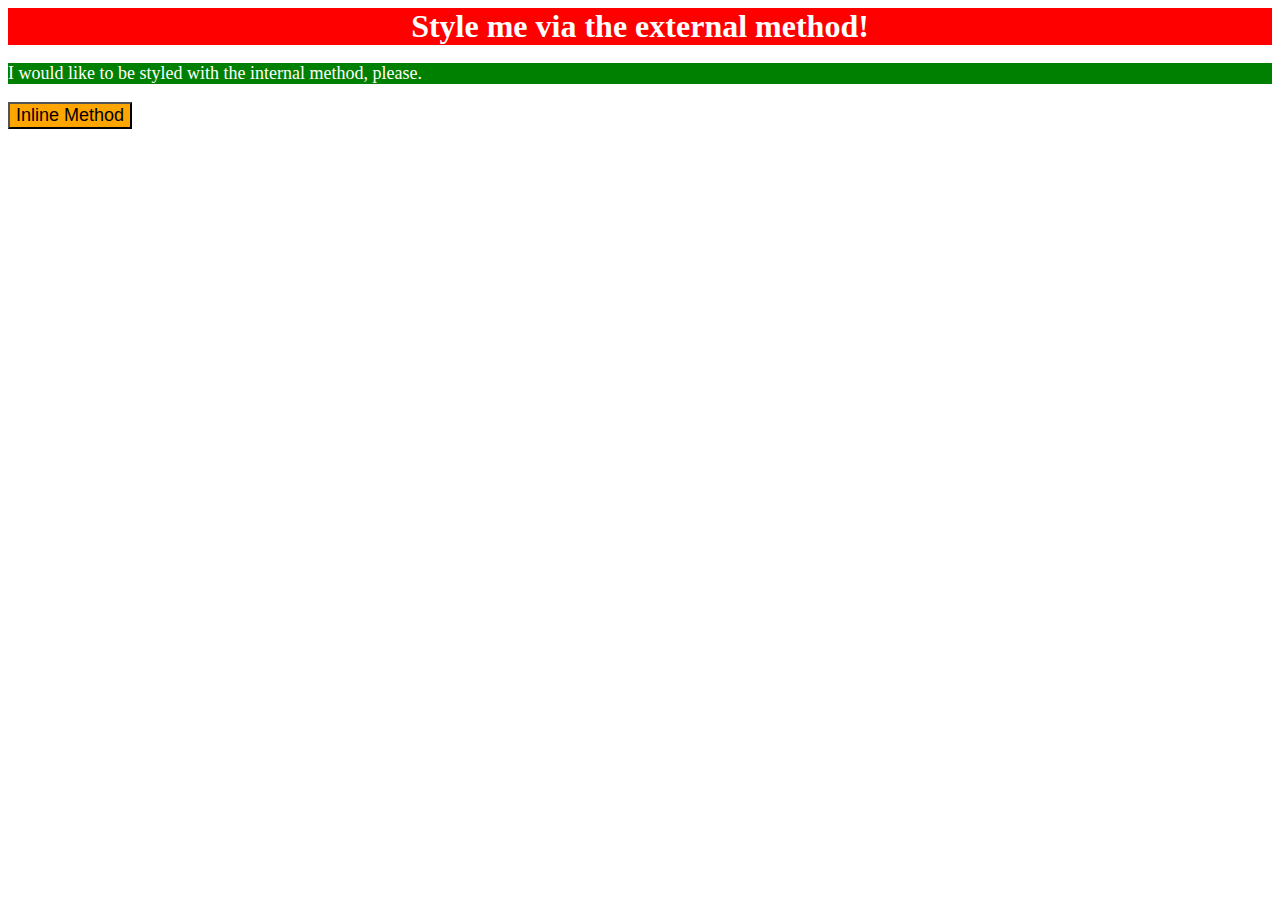
<file: foundations/intro-to-css/01-css-methods/index.html>
<!DOCTYPE html>
<html lang="en">

<head>
  <meta charset="UTF-8">
  <meta http-equiv="X-UA-Compatible" content="IE=edge">
  <meta name="viewport" content="width=device-width, initial-scale=1.0">
  <title>Methods for Adding CSS</title>
  <link rel="stylesheet" href="style.css">
</head>

<body>
  <div>Style me via the external method!</div>
  <p>I would like to be styled with the internal method, please.</p>
  <button style="font-size:18px; background-color:orange;">Inline Method</button>
</body>
<style>
  p {
    background-color: green;
    color: white;
    font-size: 18px;
  }
</style>

</html>
</file>
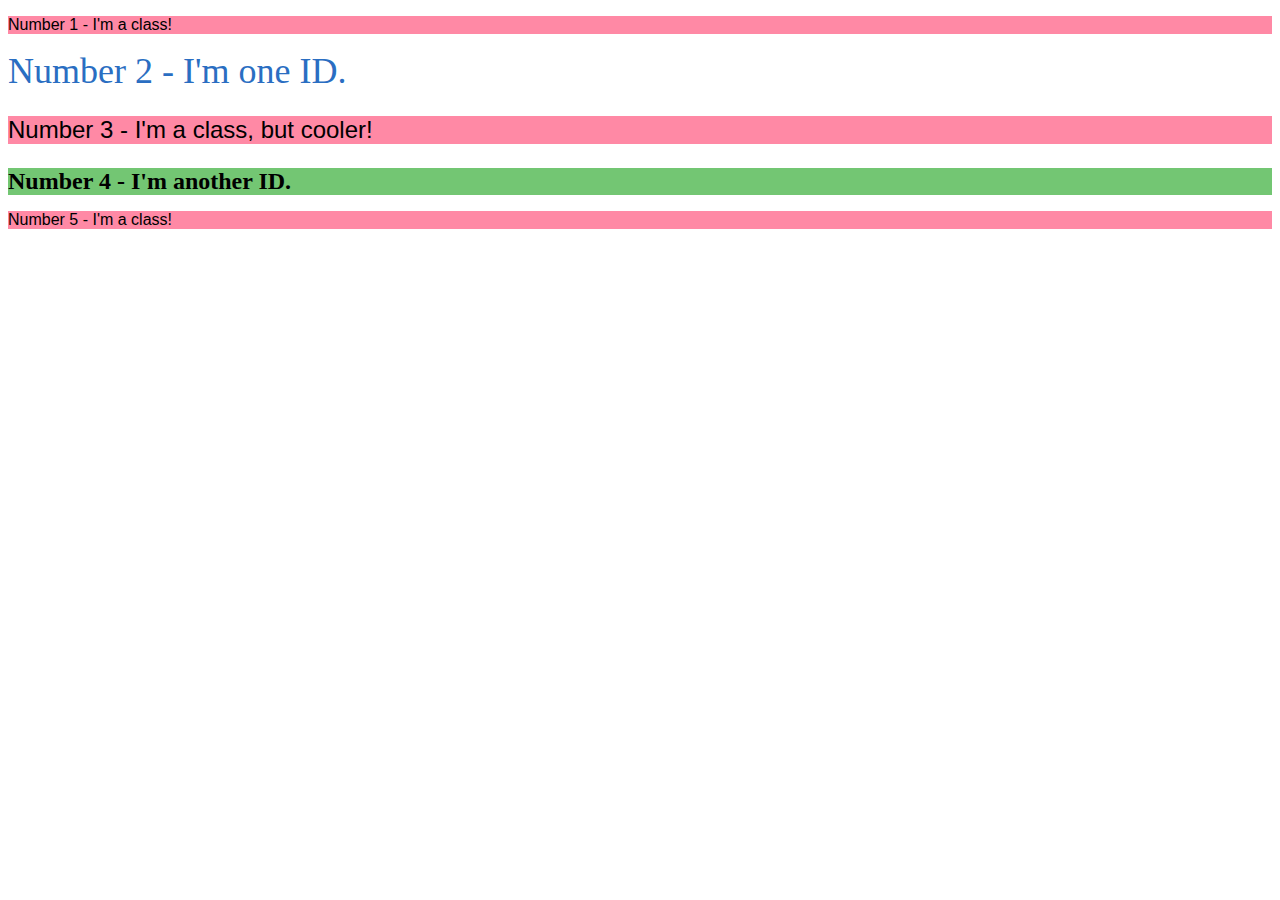
<file: foundations/intro-to-css/02-class-id-selectors/index.html>
<!DOCTYPE html>
<html lang="en">

<head>
  <meta charset="UTF-8">
  <meta http-equiv="X-UA-Compatible" content="IE=edge">
  <meta name="viewport" content="width=device-width, initial-scale=1.0">
  <title>Class and ID Selectors</title>
  <link rel="stylesheet" href="style.css">
</head>

<body>
  <p class="odd-number">Number 1 - I'm a class!</p>
  <div id="number-two">Number 2 - I'm one ID.</div>
  <p class="odd-number number-three">Number 3 - I'm a class, but cooler!</p>
  <div id="number-four">Number 4 - I'm another ID.</div>
  <p class="odd-number">Number 5 - I'm a class!</p>
</body>

</html>
</file>
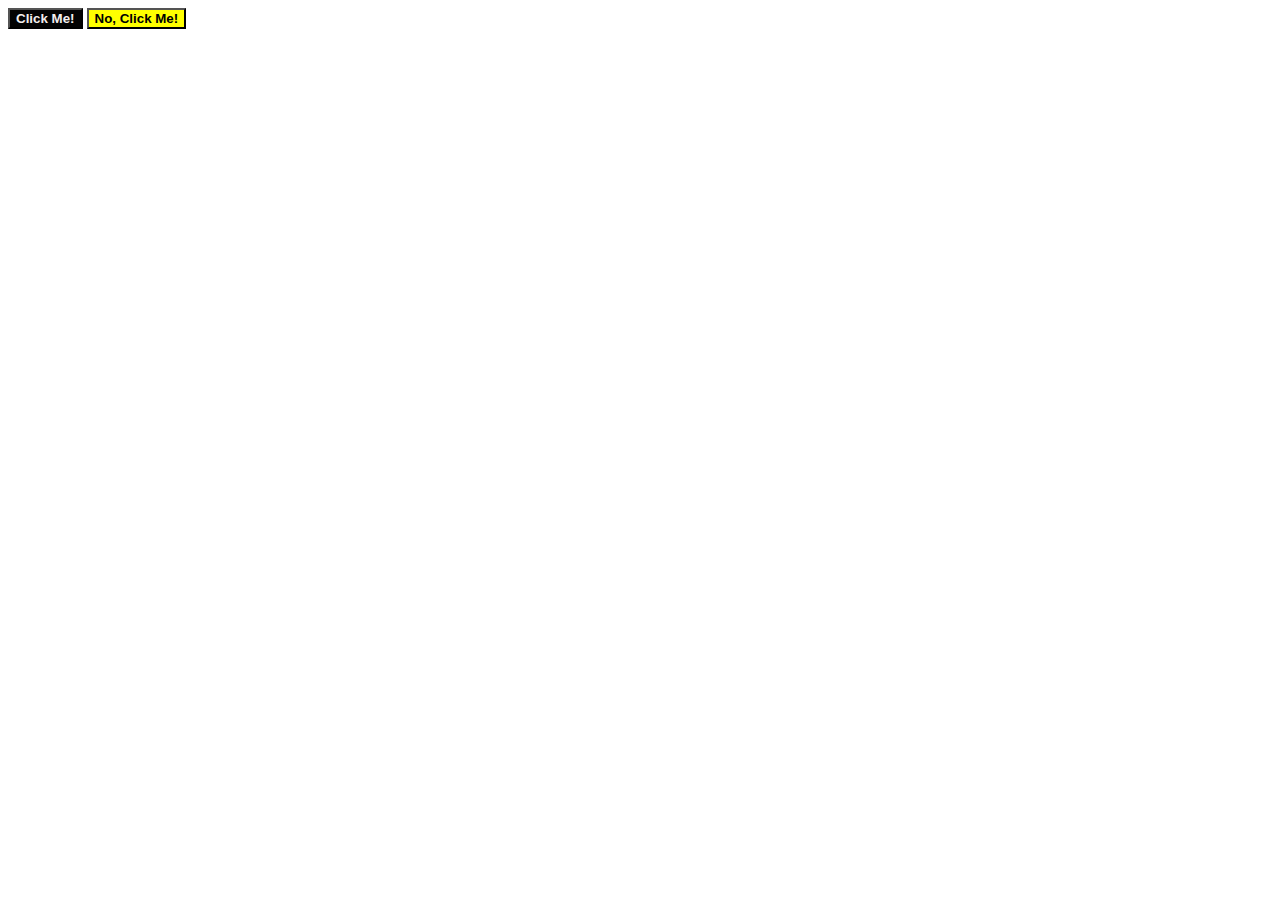
<file: foundations/intro-to-css/03-grouping-selectors/index.html>
<!DOCTYPE html>
<html lang="en">

<head>
  <meta charset="UTF-8">
  <meta http-equiv="X-UA-Compatible" content="IE=edge">
  <meta name="viewport" content="width=device-width, initial-scale=1.0">
  <title>Grouping Selectors</title>
  <link rel="stylesheet" href="style.css">
</head>

<body>
  <button class="class-one shared-class">Click Me!</button>
  <button class="class-two shared-class">No, Click Me!</button>
</body>

</html>
</file>
<file: foundations/intro-to-css/01-css-methods/style.css>
div {
  background-color: red;
  color: white;
  font-size: 32px;
  text-align: center;
  font-weight: bold;
}
</file>
<file: foundations/intro-to-css/02-class-id-selectors/style.css>
/* Add CSS Styling */

.odd-number {
  background-color: #ff89a5;
  font-family: Verdana, Geneva, Tahoma, sans-serif;
}

#number-two {
  color: rgb(42, 110, 194);
  font-size: 36px;
}

.number-three {
  font-size: 24px;
}

#number-four {
  /* a light green background, a font size of 24px, and bold */
  background-color: rgb(115, 198, 115);
  font-size: 24px;
  font-weight: bold;
}
</file>
<file: foundations/intro-to-css/03-grouping-selectors/style.css>
/* Add CSS Styling */
.class-one {
  background-color: rgb(3, 3, 3);
  color: rgb(243, 238, 238);
}

.class-two {
  background-color: hsl(60, 100%, 50%);
}

.shared-class {
  font-weight: bold;
}
</file>
